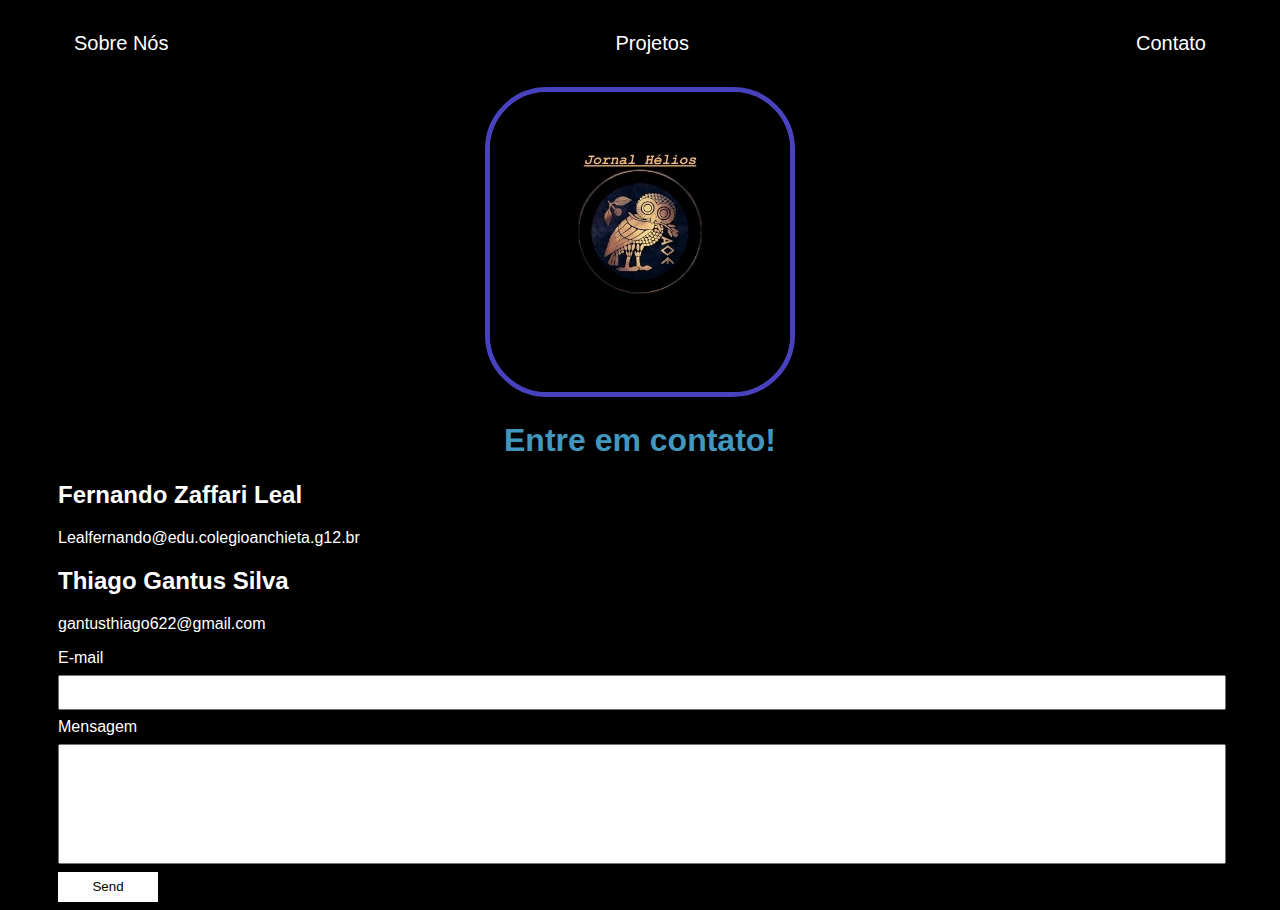
<file: contact.html>
<!DOCTYPE html>
<html lang="en">

    <head>
        <meta charset="UTF-8">
        <meta http-equiv="X-UA-Compatible" content="IE=edge">
        <meta name="viewport" content="width=device-width, initial-scale=1.0">
        <title>Contact</title>
        <link rel="stylesheet" href="index.css">
    </head>

    <body>
        <div class="container">
            <nav>
                <ul>
                    <li>
                        <a href="index.html">Sobre Nós</a>
                    </li>
                    <li>
                        <a href="project.html">Projetos</a>
                    </li>
                    <li>
                        <a href="contact.html">Contato</a>
                    </li>
                </ul>
            </nav>

            <header class="center">
                <div>
                    <img src="./img/JORNAL (3).jpg"></img>
                </div>
                <h1>Entre em contato!</h1>
            </header>
            <main>
                <section>
                    <h2>Fernando Zaffari Leal</h2>
                    <p>
                        Lealfernando@edu.colegioanchieta.g12.br
                    </p>
                </section>
                <section>
                    <h2>Thiago Gantus Silva</h2>
                    <p>
                        gantusthiago622@gmail.com
                 
                    </p>
                </section>
            </main>
            
            
            <form class="contact-form" action="colegioanchieta@colegioanchieta.g12.br" method="POST">
                <div>
                    <label for="email">E-mail</label>
                    <input type="email" name="email" required>
                </div>
                <div>
                    <label for="message">Mensagem</label>
                    <input type="text" id="message" name="message" required>
                </div>
                <button type="submit">Send</button>
                <input type="hidden" name="_next" value="https://github.com/renatoveigamjprof/">
                <input type="hidden" name="_subject" value="New submission!">
            </form>
        </div>
    </body>
</file>
<file: index.css>
body {
    color: white;
    background-color: black;
    font-family: Arial, Helvetica, sans-serif;
}

ul {
    display: flex;
    justify-content: space-between;
    list-style-type: none;
    align-items: center;
    padding: 16px;
}

a {
    color: white;
    text-decoration: none;
}

header img {
    width: 300px;
    height: 300px;
    border-radius:20%;
    border: 5px solid #4842be;
}

.center {
    text-align: center;
}

h1 {
    color: #4297be;
}

footer img {
    width: 40px;
    height: 40px;
}

footer {
    display: flex;
    justify-content: center;
}

footer a {
    margin: 20px;
    text-align: center;
}

footer p {
    margin-top: 2px;
}

.container {
    padding: 0px 50px;
}

nav a {
    font-size: 20px;
}

nav a:hover {
    color: #42b4be;
}

.contact-form input{
    width: 100%;
    padding: 8px 0;
    margin: 8px 0;
}

.contact-form input[type=text] {
    height: 100px;
}

button {
    color: black;
    background-color: white;
    border: none;
    width: 100px;
    height: 30px;
</file>
